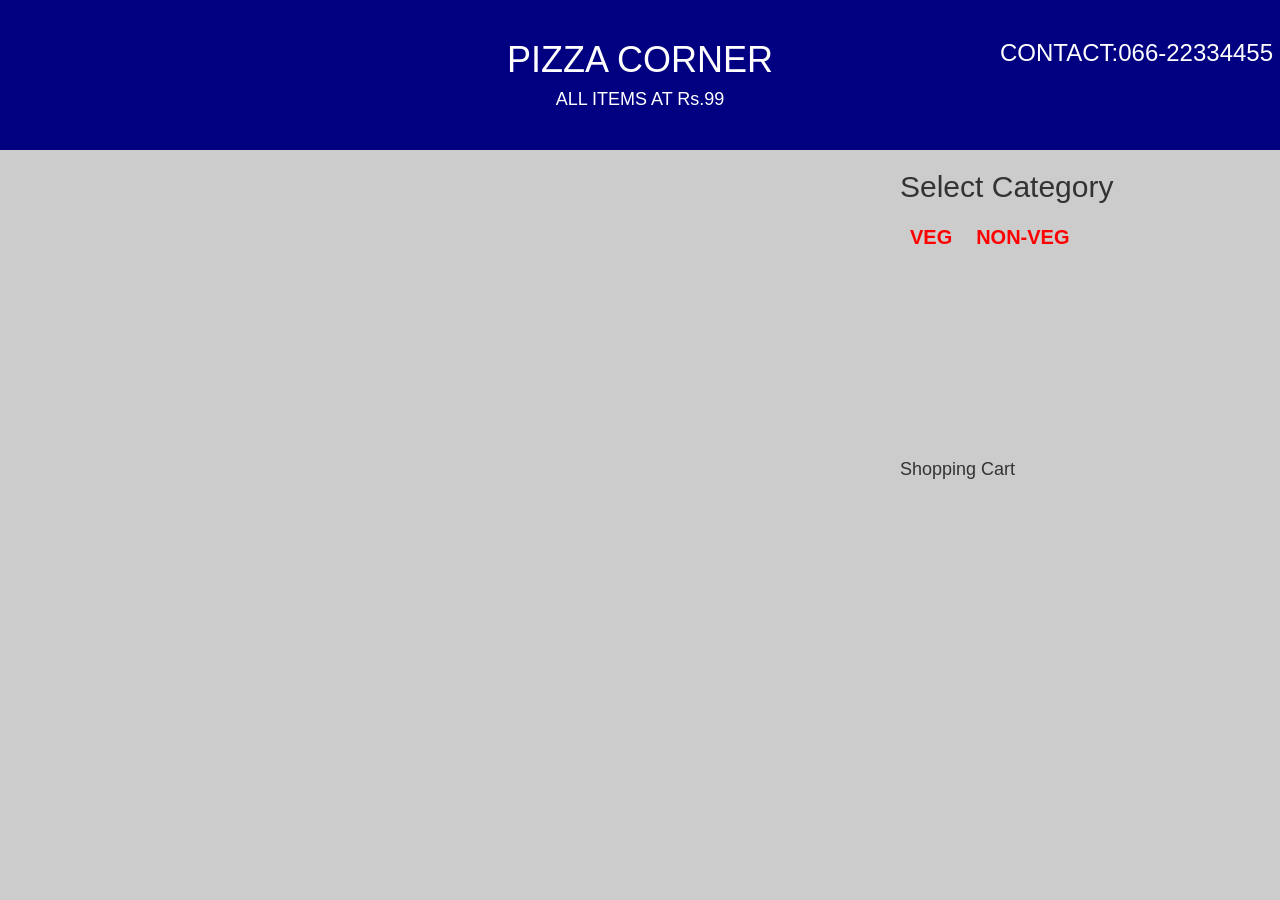
<file: index2.html>
<!DOCTYPE html>
<html>
<head>

	<title>BUYER'S STOP</title>
  <style type="text/css">
    button
    {
      border: none;
      background:#cccccc;
      margin:5px;
      padding: 10px;
    }
    label
    {
      font-size: 20px;
      font-weight: bold;
      color: red;
    }
  </style>
</head>

<link rel="stylesheet" type="text/css" href="bootstrap-3.3.7-dist/css/bootstrap.css">
    <link rel="stylesheet" href="https://maxcdn.bootstrapcdn.com/bootstrap/3.3.7/css/bootstrap.min.css">
    <meta charset="utf-8">
      <meta name="viewport" content="width=device-width, initial-scale=1">
      <script src="https://ajax.googleapis.com/ajax/libs/jquery/3.2.1/jquery.min.js"></script>
       <script src="https://maxcdn.bootstrapcdn.com/bootstrap/3.3.7/js/bootstrap.min.js"></script>

<body style="background:#cccccc;">
<div id="hh1" style="background-color:#000080;color: white;width: 100%;height:150px;">
  <br />
 <h1 style="text-align: center;">PIZZA CORNER</h1>

<h4 style="text-align: center;">ALL ITEMS AT Rs.99</h4>
<h3 style="position: absolute;left:1000px;top:20px;">CONTACT:066-22334455<h1>
</div>
<div id="d1" style="position: absolute;width:300px;margin:10px;font-size: 20px;font-weight:bold;background-color:red;color:white;border-radius:10px;top: 200px;left: 300px;">
</div>
<div style="position: absolute;top: 150px;left: 900px;">
<h2>Select Category</h2>
<button onclick="veg()"><label>VEG</label></button>
<button onclick="nveg()">    <label>NON-VEG</label></button>
</div>
<div id="d2" style="position: absolute;top: 260px;left: 900px;" onload="veg()">
</div>
<div id="d5" style="position: absolute;top: 260px;left: 985px;" onload="nveg()">
</div>

<h4 style="position: absolute; top: 450px;left: 900px">Shopping Cart</h4>

<div id="d3" style="position: absolute; top: 500px;left: 900px;">
</div>

<script>
function loadDoc() {
  var xhttp = new XMLHttpRequest();
  var str="sdssudhu";
  xhttp.onreadystatechange = function() {
  	    if (this.readyState == 4 && this.status == 200) {
    	alert("HAI");

     document.getElementById("d1").innerHTML = this.responseText;
    }
  };
  xhttp.open("POST", "user.jsp?q="+str, true);
  xhttp.send("uname=sdssudhu");
}

function veg()
{
  document.getElementById("d5").innerHTML ="";
  var xhttp = new XMLHttpRequest();
  xhttp.onreadystatechange = function() {
        if (this.readyState == 4 && this.status == 200) {
     document.getElementById("d2").innerHTML = this.responseText;
    }
  };
  xhttp.open("GET", "veg.html", true);
  xhttp.send();
}
function nveg()
{
  document.getElementById("d2").innerHTML ="";
  var xhttp = new XMLHttpRequest();
  xhttp.onreadystatechange = function() {
        if (this.readyState == 4 && this.status == 200) {
     document.getElementById("d5").innerHTML = this.responseText;
    }
  };
  xhttp.open("GET", "nonveg.html", true);
  xhttp.send();
}

function f1(e)
  {
    var xhttp = new XMLHttpRequest();
  xhttp.onreadystatechange = function() {
    if (this.readyState == 4 && this.status == 200) 
    {
      document.getElementById("d1").innerHTML =this.responseText;
    }
  };
  xhttp.open("GET","menu.jsp?fname="+e,true);
  xhttp.send();
  }
function f2(e)
  {
    var xhttp = new XMLHttpRequest();
  xhttp.onreadystatechange = function() {
    if (this.readyState == 4 && this.status == 200) 
    {
      document.getElementById("d3").innerHTML =this.responseText;
    }

  };
  xhttp.open("GET","order?fname="+e, true);
  xhttp.send("fname="+e);
  }


function f3(e)
  {
    var xhttp = new XMLHttpRequest();
  xhttp.onreadystatechange = function() {
    if (this.readyState == 4 && this.status == 200) 
    {
      document.getElementById("d3").innerHTML =this.responseText;
    }

  };
  xhttp.open("GET","order2?fname="+e, true);
  xhttp.send("fname="+e);
  }




</script>

</body>
</html>
</file>
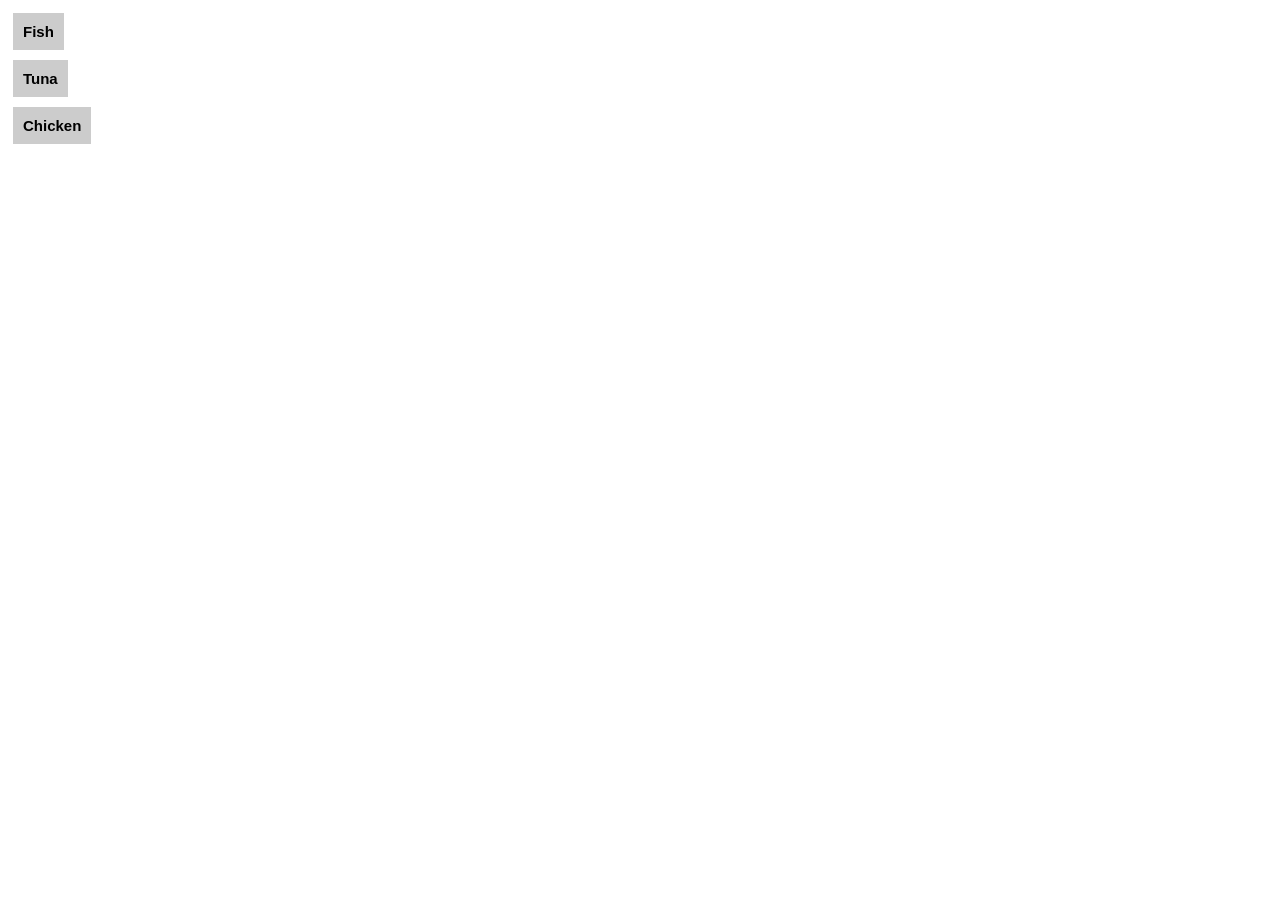
<file: nonveg.html>
<!DOCTYPE html>
<html>
<head>
	<title></title>
	<style type="text/css">
		button
		{
			border: none;
			background:#cccccc;
			margin:5px;
			padding: 10px;
		}
		.f2
	    {
	      font-size: 15px;
	      font-weight: bold;
	    }
	</style>
</head>
<body>
<div>
	<button onclick="f1('fish')"><span class="f2">Fish</span></button>
	<br>
	<button onclick="f1('tuna')"><span class="f2">Tuna</span></button>
	<br>
	<button onclick="f1('chicken')"><span class="f2">Chicken</span></button>
</div>
</body>
</html>
</file>
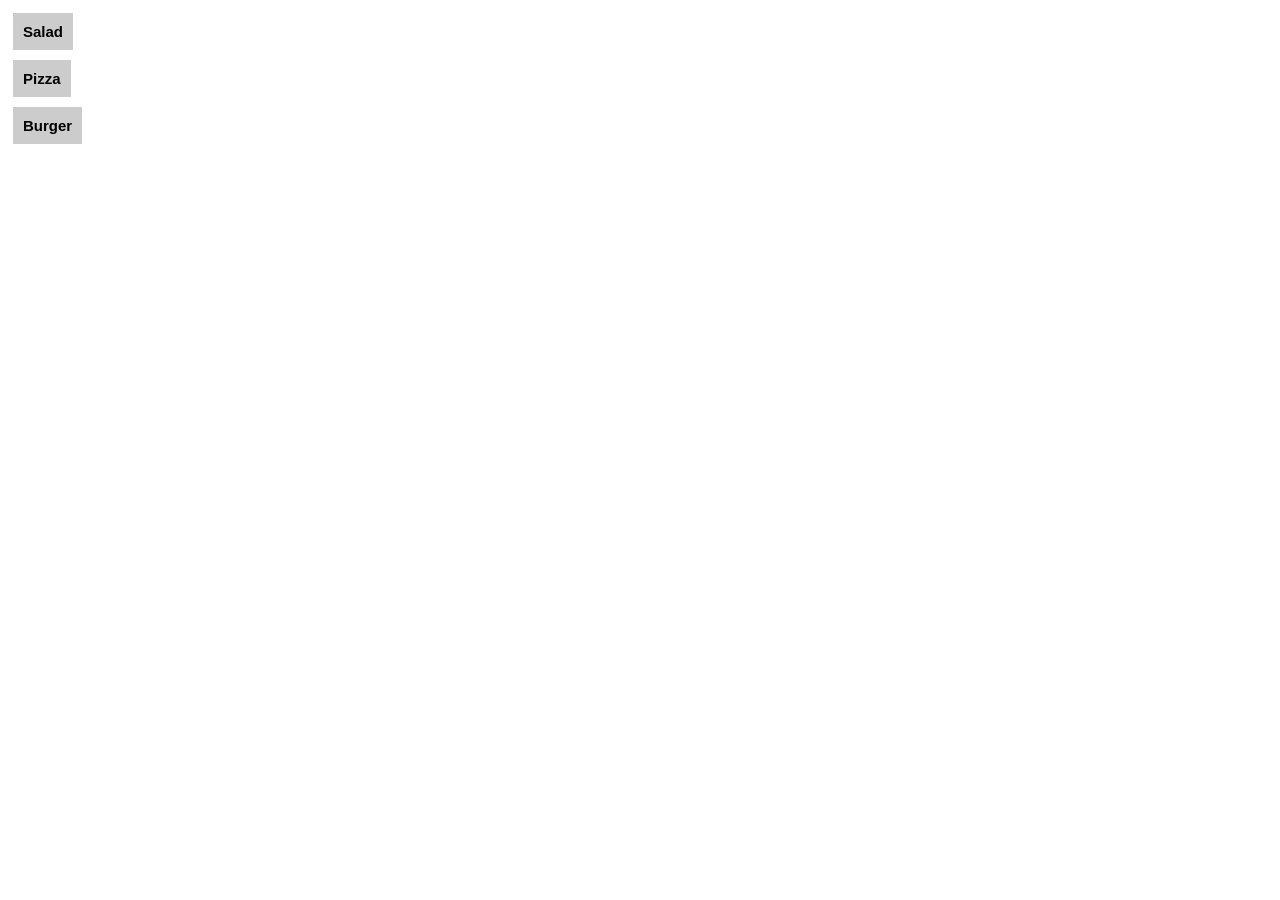
<file: veg.html>
<!DOCTYPE html>
<html>
<head>
	<title></title>
	<style type="text/css">
		button
		{
			border: none;
			background:#cccccc;
			padding: 10px;
			margin:5px;
		}
		.f1
	    {
	      font-size: 15px;
	      font-weight: bold;
	    }
	</style>
</head>
<body>
<div>
	<button onclick="f1('salad')"><span class="f1">Salad</span></button>
	<br>
	<button onclick="f1('pizza')"><span class="f1">Pizza</span></button>
	<br>
	<button onclick="f1('burger')"><span class="f1">Burger</span></button>
</div>
</body>
</html>
</file>
